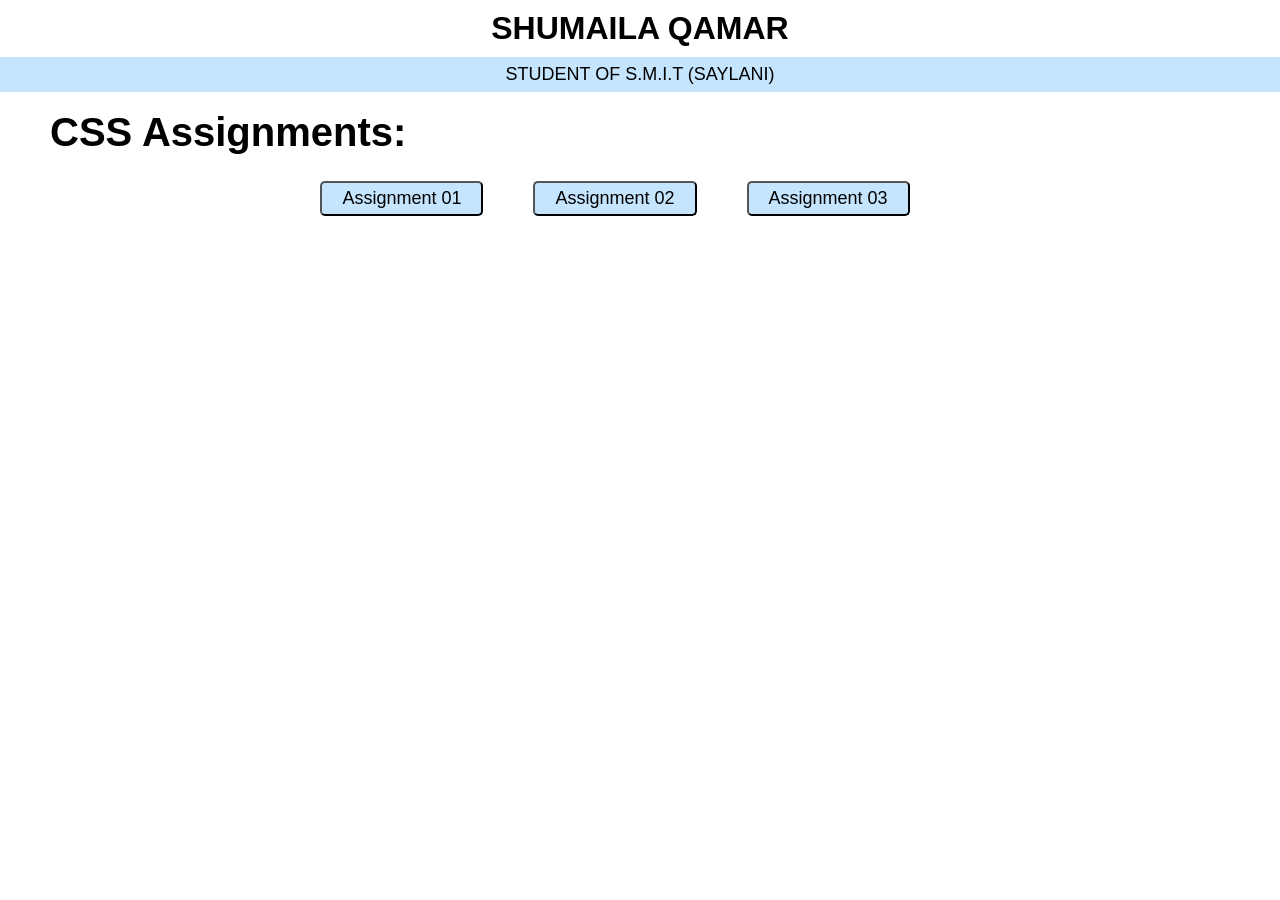
<file: indexcopy.html>
<!DOCTYPE html>
<html lang="en">

<head>
    <meta charset="UTF-8">
    <meta name="viewport" content="width=device-width, initial-scale=1.0">
    <title>Shumaila Qamar</title>
    <style>
        * {
            margin: 0;
            padding: 0;
            box-sizing: border-box;
            font-family: 'Segoe UI', Tahoma, Geneva, Verdana, sans-serif;
            scroll-behavior: smooth;
        }

        .main {
            text-align: center;
            height: 100px;
        }

        h1 {
            margin: 10px;
        }

        p {
            font-size: large;
            margin: 10px;
            text-transform: uppercase;
            background-color: rgb(197, 229, 255);
            margin: 0 auto;
            height: 35px;
            display: flex;
            align-items: center;
            justify-content: center;
        }

        .assignments {
            display: flex;
            justify-content: center;
            align-items: center;
            gap: 50px;
            margin-top: 25px;
        }

        button {
            padding: 5px 20px;
            background-color: rgb(197, 229, 255);
            border-radius: 5px;
            font-size: large;
        }

        button:hover {
            background-color: rgb(93, 93, 94);
            color: beige;
        }
    </style>
</head>

<body>
    <div class="main">
        <div class="header">
            <h1>SHUMAILA QAMAR</h1>
            <p>Student of S.M.I.T (Saylani)</p>
        </div>

    </div>
    <h2 style="padding-left: 50px; font-size: 40px;">CSS Assignments:</h2>

    <div class="assignments">

        <a href="assignment-01/index.html" target="_blank"><button>Assignment 01</button></a>
        <a href="assignment-02/index.html" target="_blank"><button>Assignment 02</button></a>
        <a href="assignment-03/index.html" target="_blank"><button>Assignment 03</button></a>
        <br><br>
        <!-- <a href="assignment-03/index.html" target="_blank"><button>Assignment 04</button></a> -->
        <!-- <a href="assignment-05/index.html" target="_blank"><button>Assignment 05</button></a>
        <a href="assignment-06/index.html" target="_blank"><button>Assignment 06</button></a> -->
    </div>

</body>

</html>
</file>
